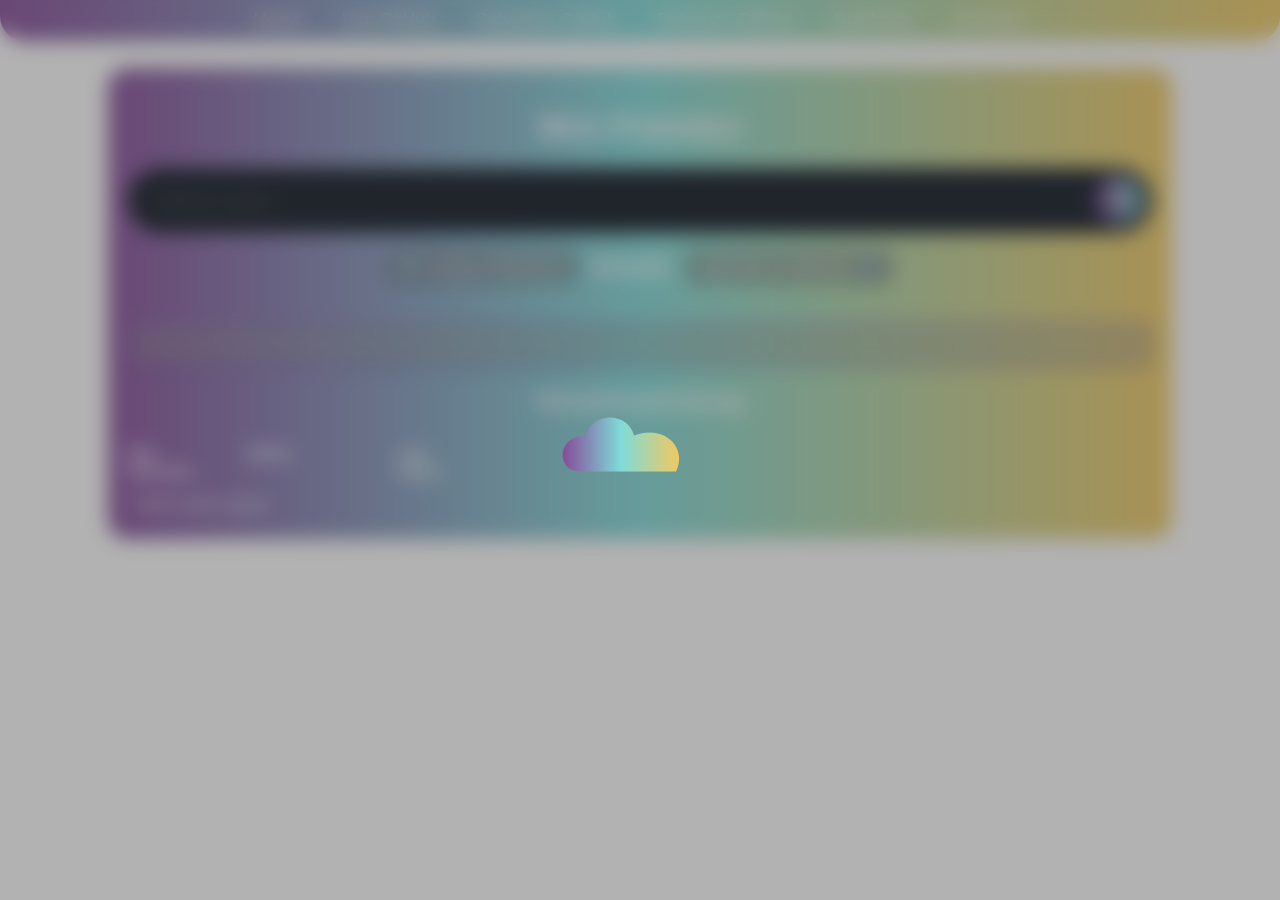
<file: html/index.html>
<!--WTF-->
<!DOCTYPE html>
<html lang="de">
<head>
<meta charset="UTF-8">
    <title>Mini Pokédex</title>
    <link rel="stylesheet" type="text/css" href="../css/styles.css">
    <link rel="icon" type="image/x-icon" href="../assets/fav.ico">
</head>
<body>

    <div id="loadingScreen">
                <div class="loader">
      <svg id="cloud" viewBox="0 0 200 120" preserveAspectRatio="xMidYMid meet" width="220" height="220">
    <defs>
        <linearGradient id="cloudGradient" x1="0%" y1="0%" x2="100%" y2="0%">
            <stop offset="0%" stop-color="#864b99"/>
            <stop offset="50%" stop-color="#7fdbd9"/>
            <stop offset="100%" stop-color="#f0c960"/>
        </linearGradient>
    </defs>

    <!-- Smooth Cloud Shape -->
    <path fill="url(#cloudGradient)" d="
        M50,80
        C30,80 30,50 55,50
        C60,30 90,30 95,50
        C120,40 140,60 130,80
        Z
    "/>

    <!-- Runde Pfeile -->
    <g class="arrows" fill="none" stroke="white" stroke-width="4" stroke-linecap="round" stroke-linejoin="round">
  

</g>
</svg>
    </div>
    </div>


<div id="back-top"><br></div>
<nav class="navbar">
    <ul>
        <li><a href="../html/index.html">Home</a></li>
        <li><a href="https://github.com/allstergamer">Lisa GitHub</a></li>
        <li><a href="https://github.com/Zerberstian">Sebastian GitHub</a></li>
        <li><a href="https://www.pokemon.com/de">Pokémon Official</a></li>
        <li><a href="https://github.com/allstergamer/pokeapi">Quellcode</a></li>
        <li><a href="../html/api.html">api notes</a></li>
    </ul>
</nav>

<div class="bodyelement">
<h1>Mini Pokédex</h1>

<!-- Suchfunktion -->
<div class="searchBox">
    <input class="searchInput" type="text" id="searchInput" placeholder="Pokémon suchen..." />
    <button class="searchButton" onclick="searchPokemon()">
        <!-- svg fuer das such Icon -->
        <svg xmlns="http://www.w3.org/2000/svg" width="29" height="29" viewBox="0 0 29 29" fill="none">
            <g clip-path="url(#clip0_2_17)">
                <g filter="url(#filter0_d_2_17)">
                    <path d="M23.7953 23.9182L19.0585 19.1814M19.0585 19.1814C19.8188 18.4211 20.4219 17.5185 20.8333 16.5251C21.2448 15.5318 21.4566 14.4671 21.4566 13.3919C21.4566 12.3167 21.2448 11.252 20.8333 10.2587C20.4219 9.2653 19.8188 8.36271 19.0585 7.60242C18.2982 6.84214 17.3956 6.23905 16.4022 5.82759C15.4089 5.41612 14.3442 5.20435 13.269 5.20435C12.1938 5.20435 11.1291 5.41612 10.1358 5.82759C9.1424 6.23905 8.23981 6.84214 7.47953 7.60242C5.94407 9.13789 5.08145 11.2204 5.08145 13.3919C5.08145 15.5634 5.94407 17.6459 7.47953 19.1814C9.01499 20.7168 11.0975 21.5794 13.269 21.5794C15.4405 21.5794 17.523 20.7168 19.0585 19.1814Z" stroke="white" stroke-width="3" stroke-linecap="round" stroke-linejoin="round" shape-rendering="crispEdges"></path>
                </g>
            </g>
            <defs>
                <filter id="filter0_d_2_17" x="-0.418549" y="3.70435" width="29.7139" height="29.7139" filterUnits="userSpaceOnUse" color-interpolation-filters="sRGB">
                    <feFlood flood-opacity="0" result="BackgroundImageFix"></feFlood>
                    <feColorMatrix in="SourceAlpha" type="matrix" values="0 0 0 0 0 0 0 0 0 0 0 0 0 0 0 0 0 0 127 0" result="hardAlpha"></feColorMatrix>
                    <feOffset dy="4"></feOffset>
                    <feGaussianBlur stdDeviation="2"></feGaussianBlur>
                    <feComposite in2="hardAlpha" operator="out"></feComposite>
                    <feColorMatrix type="matrix" values="0 0 0 0 0 0 0 0 0 0 0 0 0 0 0 0 0 0 0.25 0"></feColorMatrix>
                    <feBlend mode="normal" in2="BackgroundImageFix" result="effect1_dropShadow_2_17"></feBlend>
                    <feBlend mode="normal" in="SourceGraphic" in2="effect1_dropShadow_2_17" result="shape"></feBlend>
                </filter>
                <clipPath id="clip0_2_17">
                    <rect width="28.0702" height="28.0702" fill="white" transform="translate(0.403503 0.526367)"></rect>
                </clipPath>
            </defs>
        </svg>
        <!-- end svg -->
    </button>
</div>

<!--hier wird das Pokemon reingeladen wenn eins ausgewaehlt oder gesucht wurde-->
<div class="details-header">
    <button onclick="prevPokemon()">⬅️ Letztes Pokémon</button>
    <h2>Details</h2>
    <button onclick="nextPokemon()">Nächstes Pokémon ➡️</button>
</div>
<div id="pokemonDetail" >  
</div>

<!--hier werden alle Pokemon geladen in einer tabelle-->
<h2>Gesamtsammlung</h2>
<div id="namenTypeShit">
    <span>Dex<br>Nummer</span>
    <span>Name</span>
    <span>eng<br>Name</span>
</div>

<div id="pokemonList"> 
</div>

<script src="../js/scripts.js"></script>
</div>

</body>

</html>
</file>
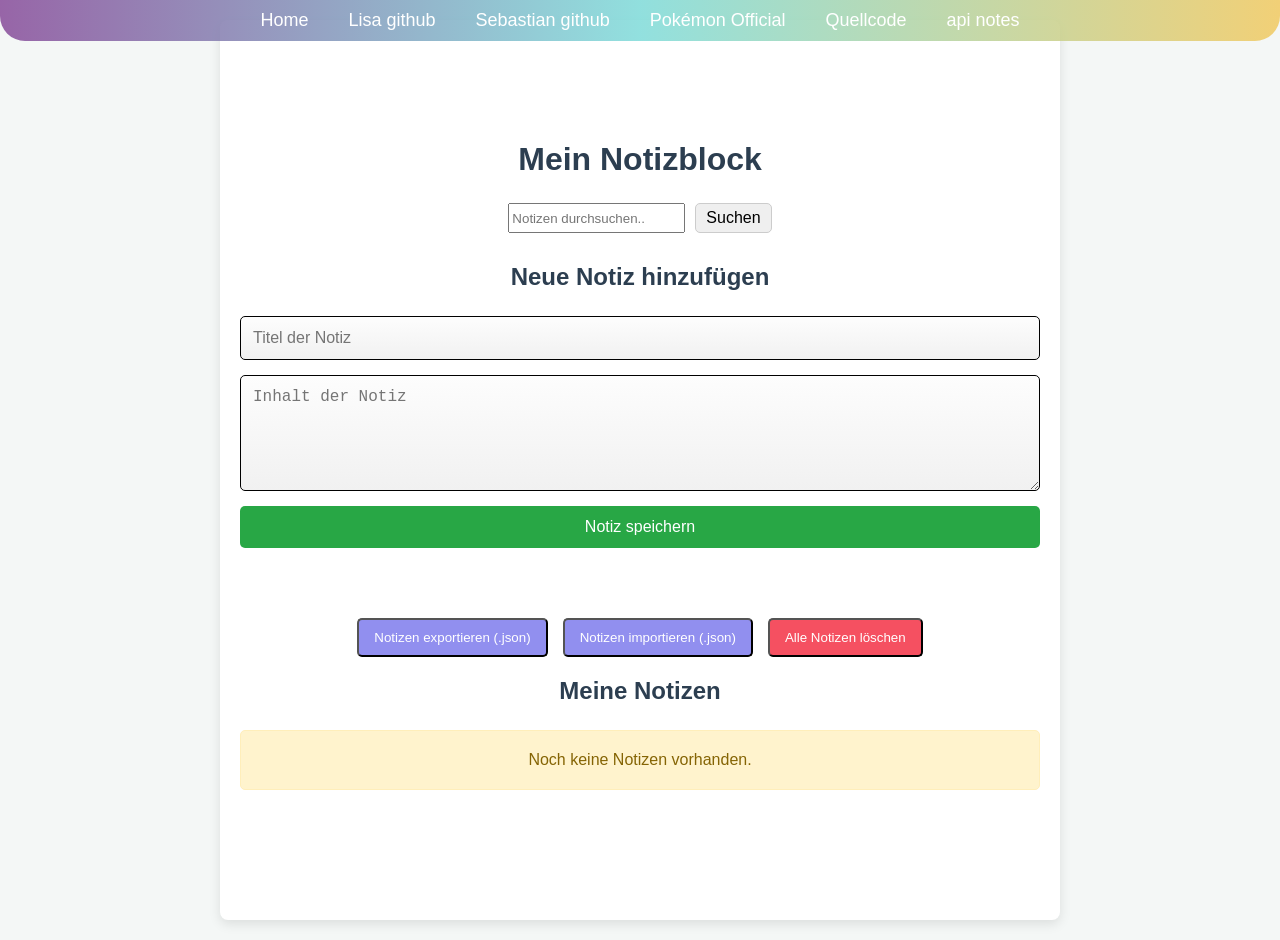
<file: html/api.html>
<!DOCTYPE html>
<html lang="de">
<head>
    <meta charset="UTF-8">
    <meta name="viewport" content="width=device-width, initial-scale=1.0">
    <title>Mein Notizblock</title>
    <link rel="stylesheet" href="../css/styles.css">
    <link rel="stylesheet" href="../css/api.css">
    <link rel="icon" type="image/x-icon" href="../assets/fav.ico">
</head>
<body>
    <br>
<div id="back-top"><br></div>
<nav class="navbar">
    <ul>
        <li><a href="../html/index.html">Home</a></li>
        <li><a href="https://github.com/allstergamer">Lisa github</a></li>
        <li><a href="https://github.com/Zerberstian">Sebastian github</a></li>
        <li><a href="https://www.pokemon.com/de">Pokémon Official</a></li>
        <li><a href="https://github.com/allstergamer/pokeapi">Quellcode</a></li>
        <li><a href="../html/api.html">api notes</a></li>
    </ul>
</nav>

<div class="container">
        <h1>Mein Notizblock</h1>
        <div class="searchBoxNotes">
            <input class="notessearch" type="text" id="searchInput" placeholder="Notizen durchsuchen.." />
            <button class="searchNotesButton" onclick="searchNotes()">Suchen</button>
        </div>
        <div class="add-note-section">
            <h2>Neue Notiz hinzufügen</h2>
            <form id="note-form">
                <input type="hidden" id="note-id" value="">
                <input type="text" id="note-title" placeholder="Titel der Notiz" required>
                <textarea id="note-content" placeholder="Inhalt der Notiz" rows="5" required></textarea>
                <button type="submit" id="submit-button">Notiz speichern</button>
                <button type="button" id="cancel-edit-button" class="hidden">Bearbeitung abbrechen</button>
            </form>
        </div>

        <div class="notes-backup-delete">
            <button id="export-button">Notizen exportieren (.json)</button>
            <input type="file" id="import-file" style="display:none">
            <button id="import-button">Notizen importieren (.json)</button>
            <button id="clear-button">Alle Notizen löschen</button>
        </div>

        <div class="notes-list-section">
            <h2>Meine Notizen</h2>
            <div id="notes-list">
                <!-- Notizen werden hier dynamisch eingefügt -->
                <p class="loading-message">Notizen werden geladen...</p>
            </div>
        </div>

    </div>

    <script src="../js/api.js"></script>





    
    <!--fake popup-->
    <!--dient blos zum erschrecken, auser visual effects ist keine weitere funktion vorhanden-->
    <!-- hexcode 0x6A6F6B65 ist "joke" in hexadecimal, Fehlercode: 0xDEADBEEF ist ein typischer platzhalter Fehlercode-->
    <div id="fake-popup">
  <div class="win11-header">
    <span>Windows Sicherheit</span>
    <button onclick="closePopup()">✕</button>
  </div>

  <div class="win11-body">
    <div class="win11-icon">⚠️</div>
    <div>
      <div class="win11-title">Serverfehler</div>
      <div class="win11-text">
          Ein kritischer Fehler ist aufgetreten. Der Server muss neu gestartet werden. Bitte wenden Sie sich an den Administrator. <br> hexcode 0x6A6F6B65 <br> Fehlercode: 0xDEADBEEF
      </div>
    </div>
  </div>

  <div class="win11-footer">
  </div>
</div>
<!--css scrippt fuer die fake popup anzeige ist hier geblieben um es einfacher endfernen zu koennen-->
<style>
#fake-popup {
  position: fixed;
  bottom: 24px;
  right: 24px;
  width: 400px;

  background: rgba(255, 255, 255, 0.75);
  backdrop-filter: blur(20px) saturate(180%);
  -webkit-backdrop-filter: blur(20px) saturate(180%);

  border-radius: 16px;
  border: 1px solid rgba(0,0,0,0.08);

  box-shadow:
    0 8px 24px rgba(0,0,0,0.15),
    0 2px 6px rgba(0,0,0,0.08);

  font-family: "Segoe UI Variable", "Segoe UI", sans-serif;

  display: none;
  overflow: hidden;
  z-index: 9999;

  animation: win11FadeIn 0.4s ease;
}

/* Header */
.win11-header {
  display: flex;
  justify-content: space-between;
  align-items: center;

  padding: 10px 16px;
  font-size: 13px;
  color: #444;
}

.win11-header button {
  border: none;
  background: transparent;
  font-size: 14px;
  cursor: pointer;
  border-radius: 6px;
  padding: 2px 6px;
}

.win11-header button:hover {
  background: rgba(0,0,0,0.06);
}

/* Body */
.win11-body {
  display: flex;
  gap: 14px;
  padding: 8px 16px 4px 16px;
  align-items: flex-start;
}

.win11-icon {
  font-size: 42px;
  margin-top: 2px;
}

.win11-title {
  font-size: 15px;
  font-weight: 600;
  color: #111;
}

.win11-text {
  font-size: 13px;
  color: #555;
  margin-top: 2px;
}

/* Footer */
.win11-footer {
  padding: 12px 16px 16px 16px;
  text-align: right;
}




/* Animation */
@keyframes win11FadeIn {
  from {
    opacity: 0;
    transform: translateY(10px) scale(0.98);
  }
  to {
    opacity: 1;
    transform: translateY(0) scale(1);
  }
}
</style>
<!--js script fuer die fake popup anzeige ist hier geblieben um es einfacher endfernen zu koennen-->
<script>
function closePopup() {
  document.getElementById("fake-popup").style.display = "none";
}

window.addEventListener("load", function () {
  setTimeout(function () {
    document.getElementById("fake-popup").style.display = "block";
  }, 8000);
});
</script>

<!-- ende fake msg -->


</body>
</html>
</file>
<file: css/styles.css>
/* =========================== */
/* BASIS (Desktop bleibt) */
/* =========================== */
body {
    font-family: Arial, sans-serif;
    background-size: cover;
    color: #ffffff;
    background-position: center;
    background-attachment: fixed; 
    background-image: url("https://wallpapers-clan.com/wp-content/uploads/2025/07/pokemon-eevee-and-evolutions-dreamy-sleep-desktop-wallpaper-preview.jpg");
    margin: 0;
}
h1, h2 {
    text-align: center;
}
.navbar {
    position: fixed;
    top: 0;
    width: 100%;
    background: linear-gradient(90deg,rgba(134, 75, 153, 0.85) 0%, rgba(127, 219, 217, 0.85) 50%, rgba(240, 201, 96, 0.85) 100%); 
    padding: 10px 0;
    z-index: 1000;
    border-radius: 0 0 25px 25px;
}
.navbar ul {
    list-style: none;
    display: flex;
    justify-content: center;
    margin: 0;
    padding: 0;
}
.navbar li {
    margin: 0 20px;
}
.navbar a {
    color: white;
    text-decoration: none;
    font-size: 18px;
}

/* =========================== */
/* CONTAINER */
/* =========================== */
.bodyelement {
    width: 80%;
    margin: 50px auto;
    background: linear-gradient(90deg,rgba(134, 75, 153, 0.85) 0%, rgba(127, 219, 217, 0.85) 50%, rgba(240, 201, 96, 0.85) 100%); 
    padding: 20px;
    border-radius: 20px;
}

/* =========================== */
/* POKEMON LIST / CARD STYLE   */
/* =========================== */
#pokemonList {
    /* max-height: 400px; */
    overflow-y: scroll;
    padding: 5px;scrollbar-width: none; /* Firefox */
    -ms-overflow-style: none; /* IE */
}

#pokemonList::-webkit-scrollbar {
    display: none; /* Chrome */
}
#namenTypeShit {
    display: grid;
    grid-template-columns: 120px 150px 150px;
    padding: 10px 0;
    font-weight: bold;
}
.pokemonItem {
    border: 1px solid #d1c1ecbd;
    padding: 10px 0;
    margin: 2px 0;
    display: grid;
    grid-template-columns: 120px 150px 150px;
    cursor: pointer;
}

/* =========================== */
/* POKEDEX GRID CARDS */
/* =========================== */
#pokedex {
    display: flex;
    flex-wrap: wrap;
    justify-content: center;
    gap: 20px;
}
.card {
    background-color: #fff;
    border: 1px solid #ccc;
    border-radius: 10px;
    box-shadow: 0 2px 4px rgba(0,0,0,0.1);
    padding: 10px;
    width: 200px;
    text-align: center;
    transition: transform 0.2s ease-in-out;
    position: relative;
}
.card:hover {
    transform: scale(1.05);
}
.card img {
    max-width: 100%;
    border-radius: 5px;
}
.pokemon-type {
    background-color: #ddd;
    padding: 5px 10px;
    border-radius: 5px;
    position: absolute;
    top: 10px;
    left: 10px;
}

/* =========================== */
/* DETAIL VIEW */
/* =========================== */
#pokemonDetail {
    display: flex;
    align-items: center;
    gap: 20px;
    border: 3px solid #7945f333;
    border-radius: 10px;
    box-shadow: 0 2px 4px rgba(0, 0, 0, 0.1);
    margin: 20px 0;
    padding: 20px;
    background-color: rgba(154, 154, 156, 0.344);
}
.pokemon-detail-container {
    display: grid;
    grid-template-columns: 150px 1fr 1fr;
    gap: 20px;
    align-items: start;
}
.pokemon-detail-container img {
    width: 150px;
    height: 150px;
}
.pokemon-info-block, .pokemon-stats-block {
    display: flex;
    flex-direction: column;
}
.pokemon-description-block {
    grid-column: 1 / -1;
    margin-top: 10px;
}
.pokemon-details-text {
    display: flex;
    flex-direction: column;
}
.pokemon-info {
    display: flex;
    flex-direction: column;
    align-items: center;
}
.pokemon-info p {
    margin-top: 10px;
}
.details-header {
    display: flex;
    align-items: center;
    justify-content: center;
    gap: 15px;
}

.details-header button {
    padding: 6px 12px;
    font-size: 18px;
    border: none;
    border-radius: 8px;
    background: #74747475;
    color: white;
    cursor: pointer;
}

.details-header button:hover {
    background: #555;
}

/* =========================== */
/* SEARCH BOX */
/* =========================== */
.search-container {
    display: flex;
    justify-content: center;
    align-items: center;
    gap: 10px;
    margin: 20px 0;
}
.searchBox {
    display: flex;
    max-width: 2300px;
    align-items: center;
    justify-content: space-between;
    gap: 8px;
    background: #2f3640;
    border-radius: 50px;
    position: relative;
}
.searchButton {
    color: white;
    position: absolute;
    right: 8px;
    width: 50px;
    height: 50px;
    border-radius: 50%;
    background: linear-gradient(90deg,rgba(134, 75, 153, 0.85) 0%, rgba(127, 219, 217, 0.85) 100%); 
    border: 0;
    display: inline-block;
    transition: all 300ms cubic-bezier(.23, 1, 0.32, 1);
}
button:hover {
    color: #fff;
    background-color: #1A1A1A;
    box-shadow: rgba(0, 0, 0, 0.5) 0 10px 20px;
    transform: translateY(-3px);
}
button:active {
    box-shadow: none;
    transform: translateY(0);
}
.searchInput {
    border: 50px;
    background: none;
    outline: none;
    color: white;
    font-size: 15px;
    padding: 24px 1000px 24px 26px;
    width: 160px;
}

.type {
    width: 40px;
    text-align: center;
    border-color: #1A1A1A;
    border: 3px solid;
    padding: 4px 10px;
    border-radius: 12px;
    color: rgb(255, 255, 255);
    font-size: 0.8rem;
    margin-right: 5px;
    display: inline-block;
}

/* Typ Farben */
.normal { background: #A8A878; }
.feuer { background: #F08030; }
.wasser { background: #6890F0; }
.pflanze { background: #78C850; }
.elektro { background: #F8D030; color: black; }
.eis { background: #98D8D8; color: black; }
.kampf { background: #C03028; }
.gift { background: #A040A0; }
.boden { background: #E0C068; color: black; }
.flug { background: #A890F0; }
.psycho { background: #F85888; }
.käfer { background: #A8B820; }
.gestein { background: #B8A038; }
.geist { background: #705898; }
.drache { background: #7038F8; }
.unlicht { background: #705848; }
.stahl { background: #B8B8D0; color: black; }
.fee { background: #EE99AC; }

.pokemon-nav {
    margin-top: 15px;
    display: flex;
    justify-content: space-between;
}

.pokemon-nav button {
    padding: 8px 15px;
    border: none;
    border-radius: 8px;
    background: #6b6b6b70;
    color: white;
    cursor: pointer;
}

.pokemon-nav button:hover {
    background: #555;
}
/* =========================== */
/* LOADING SCREEN */
/* =========================== */
#loadingScreen {
  position: fixed;
  top: 0;
  left: 0;
  width: 100%;
  height: 100vh;
  backdrop-filter: blur(10px);
  -webkit-backdrop-filter: blur(10px);
  background: rgba(0, 0, 0, 0.3);
  display: flex;
  justify-content: center;
  align-items: center;
  z-index: 9999;
  opacity: 1;
  transition: opacity 1s ease;
}
#loadingScreen.fade-out {
  opacity: 0;
  pointer-events: none;
  transform: scale(1.05);
}
.loader {
  transform: scale(1.2);  
  --time-animation: 1s;
  opacity: 1;
}
#cloud {
    width: 200px;
    height: auto;
    animation: float 2s ease-in-out infinite;
}

@keyframes float {
    0%   { transform: translateY(0); }
    50%  { transform: translateY(-10px); }
    100% { transform: translateY(0); }
}

.arrows {
  transform-origin: 100px 100px; /* Zentrum der SVG */
  animation: spin 2s linear infinite;
}

@keyframes spin {
  from { transform: rotate(0deg); }
  to { transform: rotate(360deg); }
}
</file>
<file: css/api.css>
body {
    font-family: 'Segoe UI', Tahoma, Geneva, Verdana, sans-serif;
    background-color: #f4f7f6;
    color: #333;
    margin: 0;
    padding: 20px;
    display: flex;
    justify-content: center;
    min-height: 100vh;
}

.container {
    background-color: #ffffff;
    padding: 100px 20px 20px 20px; /* oben genug Platz für Navbar */
    border-radius: 8px;
    box-shadow: 0 4px 12px rgba(0, 0, 0, 0.1);
    width: 100%;
    max-width: 800px;
}

h1, h2 {
    color: #2c3e50;
    text-align: center;
    margin-bottom: 25px;
}

.add-note-section, .notes-list-section {
    margin-bottom: 40px;
    padding-bottom: 30px;
    /*border-bottom: 1px solid #eee;*/
}
.notes-list-section:last-child {
    border-bottom: none;
    margin-bottom: 0;
}

/* Formular-Styling */
#note-form {
    display: flex;
    flex-direction: column;
    gap: 15px;
}

#note-form input[type="text"],
#note-form textarea {
    padding: 12px;
    border: 1px solid;
    background: linear-gradient(0deg, #f1f1f1 0%, #fdfdfd 100%);  
    border-radius: 5px;
    font-size: 1rem;
    width: 100%;
    box-sizing: border-box; /* Padding in die Breite einbeziehen */
}

#note-form textarea {
    resize: vertical; /* Nur vertikal skalierbar */
    min-height: 100px;
}

#note-form button {
    padding: 12px 20px;
    border: none;
    border-radius: 5px;
    font-size: 1rem;
    cursor: pointer;
    transition: background-color 0.3s ease;
}

#submit-button {
    background-color: #28a745;
    color: white;
}
#submit-button:hover {
    background-color: #218838;
}

#cancel-edit-button {
    background-color: #6c757d;
    color: white;
}
#cancel-edit-button:hover {
    background-color: #5a6268;
}
#cancel-edit-button.hidden {
    display: none;
}

/* Notizen-Liste */
.note-item {
    /*background-color: #FFEB3B;*/
    background: linear-gradient( #FFF9C4 0%, #FFF176 100%); 
    color: #ffffff;
    border: 1px solid #e0e0e0;
    border-radius: 6px;
    padding: 20px;
    margin-bottom: 15px;
    box-shadow: 0 2px 5px rgba(0, 0, 0, 0.05);
    display: flex;
    flex-direction: column;
    gap: 10px;
}

.note-item h3 {
    margin: 0 0 10px 0;
    color: #000000;
}

.note-item p {
    margin: 0;
    line-height: 1.6;
    color:#000000;
}

.note-meta {
    font-size: 0.85em;
    color: #000000;
    margin-top: 10px;
    border-top: 1px dashed #ad9611;
    padding-top: 8px;
}

.note-actions {
    display: flex;
    gap: 10px;
    margin-top: 15px;
}

.note-actions button {
    padding: 8px 15px;
    border: none;
    border-radius: 4px;
    cursor: pointer;
    font-size: 0.9em;
    transition: background-color 0.3s ease;
}

.edit-button {
    background-color: #007bff;
    color: white;
}
.edit-button:hover {
    background-color: #0056b3;
}

.delete-button {
    background-color: #dc3545;
    color: white;
}
.delete-button:hover {
    background-color: #c82333;
}

/* Nachrichten */
.loading-message, .error-message {
    text-align: center;
    padding: 20px;
    background-color: #fff3cd;
    border: 1px solid #ffeeba;
    border-radius: 5px;
    color: #856404;
    margin-top: 20px;
}
.error-message {
    background-color: #f8d7da;
    border-color: #f5c6cb;
    color: #721c24;
}

.hidden {
    display: none !important;
}

.bodyelement {
    margin: 0 auto;
    width: 80%;
    padding: 100px 20px 20px 20px; /* oben genug Platz für Navbar */
    border-radius: 20px;
    background: rgba(0,0,0,0.6);
}

.searchBoxNotes  {
    display: flex;
    justify-content: center;
    gap: 10px;
    margin-bottom: 30px;
    border-radius: 8px;
}

.searchNotesInput, .searchNotesButton {
    padding: 5px 10px;
    border: 1px solid #ccc;
    border-radius: 5px;
    font-size: 1rem;
    cursor: pointer;
    background-color: linear-gradient(0deg, #f1f1f1 0%, #fdfdfd 100%);
    
}

.notes-backup-delete {
    
    display: flex;
    justify-content: center;
    gap: 15px;
    margin-top: 20px;
}
#clear-button {
    border-radius: 5px;
    background-color: #f55061;
    color: white;
    padding: 10px 15px;
}
#clear-button:hover {
    background-color: #e22e2e;
}
#export-button, #import-button {
    border-radius: 5px;
    background-color: #5956e7a9;
    color: white;
    padding: 10px 15px;
}
#export-button:hover, #import-button:hover {
    background-color: #3634a3d3;
}
</file>
